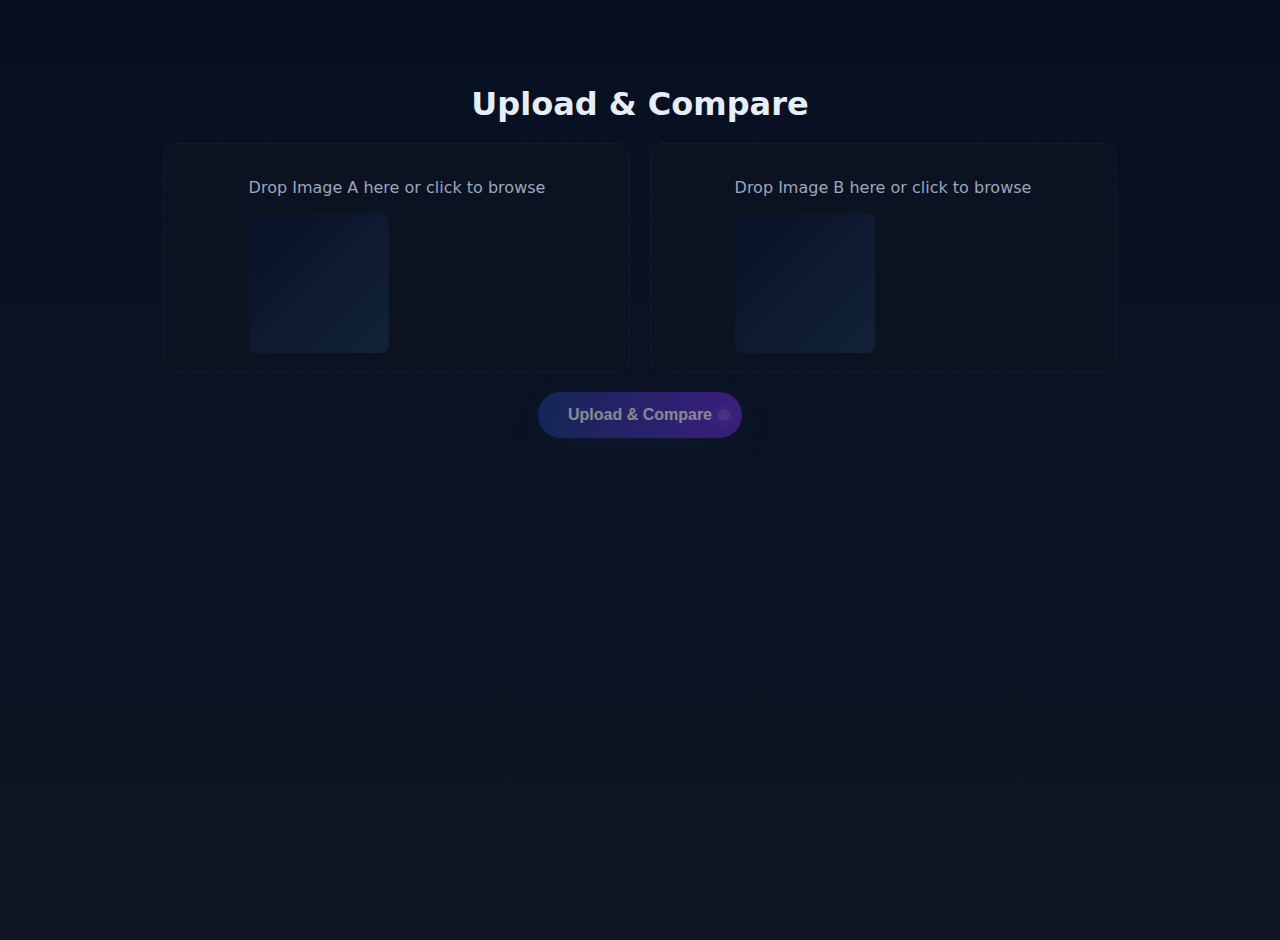
<file: templates/index.html>
<!doctype html>
<html lang="en">
  <head>
    <meta charset="utf-8" />
    <meta name="viewport" content="width=device-width, initial-scale=1" />
    <title>Upload & Compare</title>
    <link rel="stylesheet" href="/static/style.css">
  </head>
  <body>
    <main class="container">
      <h1 class="title">Upload & Compare</h1>

      <div class="uploader-grid">
        <div class="dropbox" id="dropA">
          <input type="file" accept="image/*" id="fileA" hidden>
          <div class="drop-content">
            <p>Drop Image A here or click to browse</p>
            <div class="thumb" id="thumbA"></div>
          </div>
        </div>

        <div class="dropbox" id="dropB">
          <input type="file" accept="image/*" id="fileB" hidden>
          <div class="drop-content">
            <p>Drop Image B here or click to browse</p>
            <div class="thumb" id="thumbB"></div>
          </div>
        </div>
      </div>

      <div class="actions">
        <button id="compareBtn" class="btn-animated" disabled>
          <span class="btn-text">Upload & Compare</span>
          <span class="pulse"></span>
        </button>
      </div>

      <div id="spinner" class="spinner hidden" aria-hidden="true"></div>
    </main>

    <script src="/static/index.js"></script>
  </body>
</html>
</file>
<file: static/style.css>
:root{
  --bg:#0f1724;
  --card:#0b1220;
  --muted:#9aa7bf;
  --accent:#6ee7b7;
  --danger:#ff6b6b;
  --glass: rgba(255,255,255,0.04);
}
*{box-sizing:border-box}
body{font-family:Inter,system-ui,Segoe UI,Roboto,Arial;background:linear-gradient(180deg,#071021 0%,#0f1724 100%);color:#e6eef8;margin:0;min-height:100vh}
.container{max-width:1000px;margin:40px auto;padding:24px}
.title{text-align:center;font-weight:700;margin-bottom:20px}
.uploader-grid{display:grid;grid-template-columns:1fr 1fr;gap:20px}
.dropbox{background:var(--card);border-radius:12px;padding:18px;border:1px dashed rgba(255,255,255,0.06);transition:transform .2s,box-shadow .2s;display:flex;align-items:center;justify-content:center;min-height:220px}
.dropbox.dragover{transform:translateY(-6px);box-shadow:0 8px 30px rgba(0,0,0,0.6)}
.drop-content{text-align:center;color:var(--muted)}
.thumb{margin-top:12px;width:140px;height:140px;border-radius:8px;overflow:hidden;background:linear-gradient(135deg,#081126,#132238)}
.thumb img{width:100%;height:100%;object-fit:cover}
.actions{display:flex;justify-content:center;margin-top:20px}
.btn-animated{position:relative;background:linear-gradient(90deg,#1e3a8a,#6d28d9);border:none;color:white;padding:14px 30px;border-radius:999px;font-weight:700;cursor:pointer;font-size:16px;overflow:hidden;box-shadow:0 8px 30px rgba(99,102,241,0.12);transition:transform .18s}
.btn-animated:hover{transform:translateY(-4px)}
.btn-animated:disabled{opacity:.5;cursor:not-allowed;transform:none}
.pulse{position:absolute;right:12px;top:50%;transform:translateY(-50%);width:12px;height:12px;border-radius:50%;background:rgba(255,255,255,0.18)}
.btn-animated .pulse::after{content:"";position:absolute;inset:-6px;border-radius:50%;background:rgba(139,92,246,0.12);animation:btnpulse 1.8s infinite}
@keyframes btnpulse{0%{transform:scale(.8);opacity:1}100%{transform:scale(2.2);opacity:0}}
.spinner{margin:20px auto;border:6px solid rgba(255,255,255,0.06);border-top-color:var(--accent);width:64px;height:64px;border-radius:50%;animation:spin 1s linear infinite}
.hidden{display:none}
@keyframes spin{to{transform:rotate(360deg)}}

/* Results */
.results-container{max-width:1100px}
.images-row{display:flex;gap:20px;justify-content:center;margin:18px 0}
.result-img-box{background:var(--glass);padding:8px;border-radius:12px;min-width:240px;min-height:200px;display:flex;align-items:center;justify-content:center}
.result-img-box img{max-width:100%;max-height:360px;border-radius:8px}
.result-card{background:linear-gradient(180deg,rgba(255,255,255,0.03),transparent);padding:18px;border-radius:12px;box-shadow:0 6px 30px rgba(2,6,23,0.6);margin-top:10px}
.score{font-size:36px;font-weight:800;margin-top:8px}
.features{display:grid;grid-template-columns:repeat(auto-fit,minmax(220px,1fr));gap:12px;margin-top:12px}
.feature{background:rgba(255,255,255,0.02);padding:12px;border-radius:10px;opacity:0;transform:translateY(8px);transition:opacity .4s ease,transform .4s ease}
.feature.show{opacity:1;transform:translateY(0)}

.glow-green{box-shadow:0 0 28px rgba(34,197,94,0.18),0 0 6px rgba(34,197,94,0.12) inset;border:2px solid rgba(34,197,94,0.18)}
.glow-red{box-shadow:0 0 28px rgba(239,68,68,0.12),0 0 6px rgba(239,68,68,0.06) inset;border:2px solid rgba(239,68,68,0.14)}
.shake{animation:shake .6s}
@keyframes shake{20%{transform:translateX(-6px)}40%{transform:translateX(6px)}60%{transform:translateX(-4px)}80%{transform:translateX(2px)}100%{transform:translateX(0)}}

.confetti-canvas{position:fixed;left:0;top:0;pointer-events:none;width:100%;height:100%;z-index:30}

@media(max-width:800px){.uploader-grid{grid-template-columns:1fr}.result-img-box{min-width:140px}}
</file>
